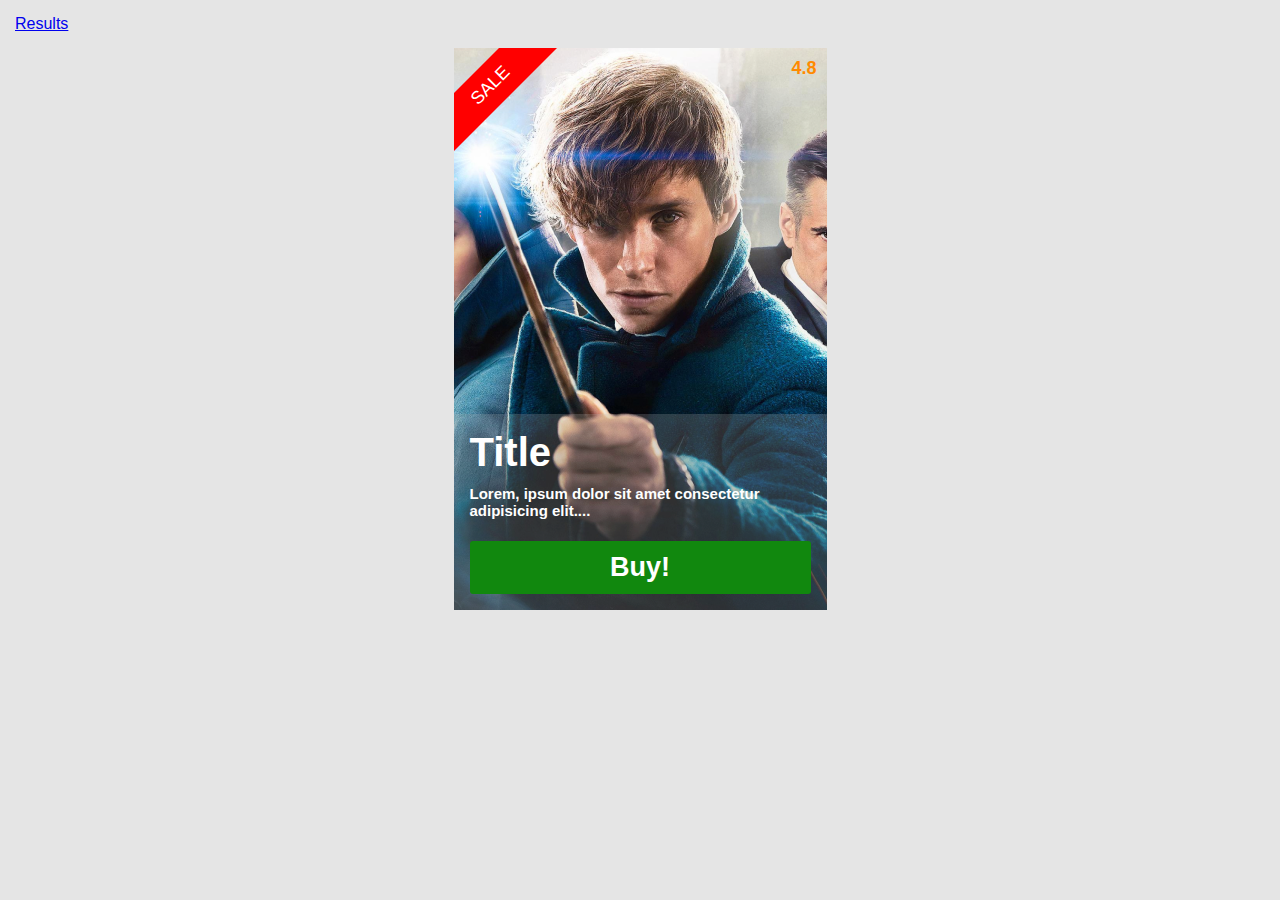
<file: index.html>
<!DOCTYPE html>
<html lang="en">

<head>
    <meta charset="UTF-8">
    <meta name="viewport" content="width=device-width, initial-scale=1.0">
    <title>Document</title>
    <link rel="stylesheet" href="./assets/css/style.css">
</head>

<body>
    <nav><a href="./results.html">Results</a></nav>
    <div class="product-card">
        <div class="product-card-sale">SALE</div>
        <div class="product-card-rating">4.8</div>
        <div class="product-card-window">
            <p>Title</p>
            <p>Lorem, ipsum dolor sit amet consectetur adipisicing elit....</p>
            <button class="product-card-window-btn">Buy!</button>
        </div>
    </div>

</body>

</html>
</file>
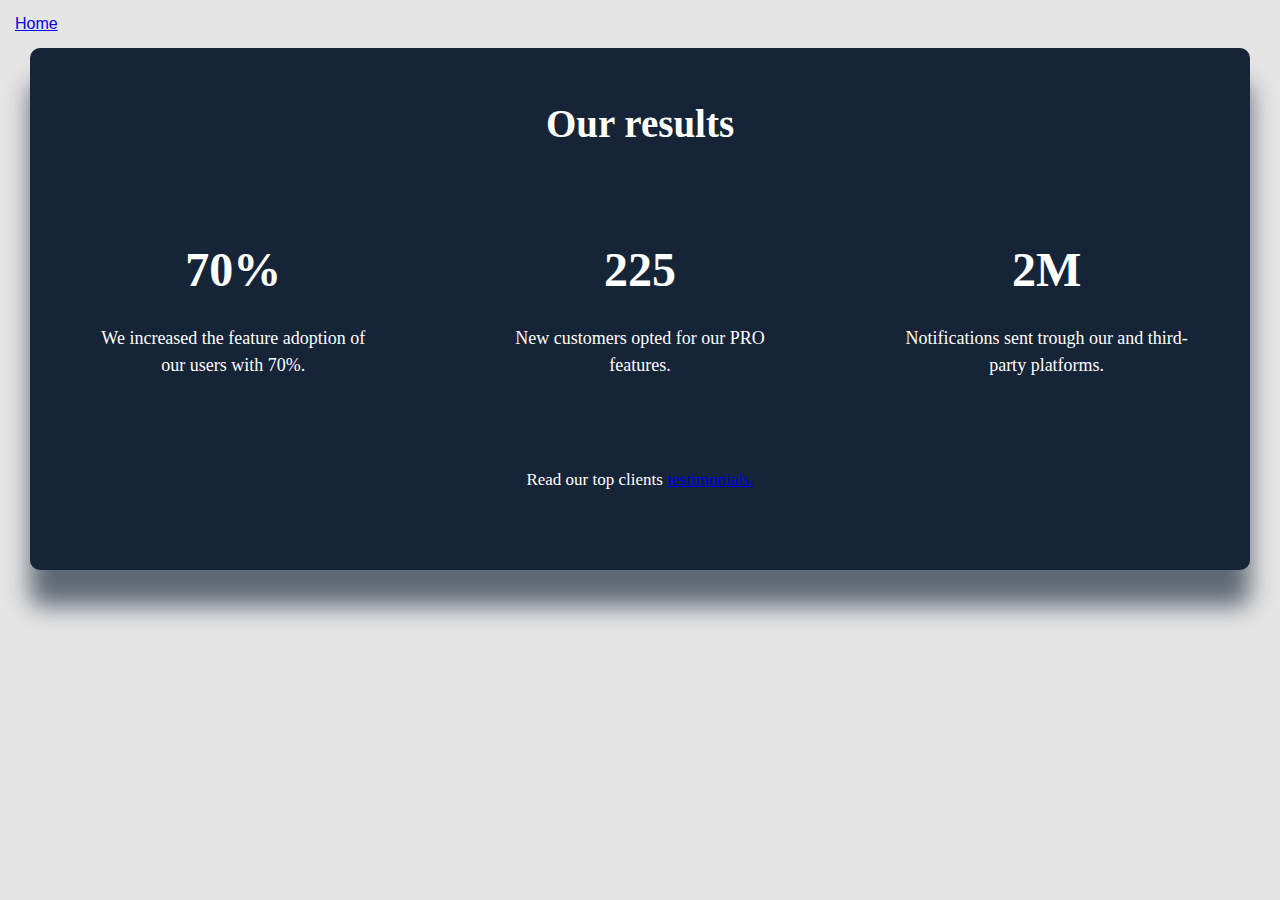
<file: results.html>
<!DOCTYPE html>
<html lang="en">

<head>
    <meta charset="UTF-8">
    <meta name="viewport" content="width=device-width, initial-scale=1.0">
    <title>Document</title>
    <link rel="stylesheet" href="./assets/css/style.css">
</head>

<body>
    <nav><a href="./index.html">Home</a></nav>
    <div class="results-card">
        <div class="results-card-heading">Our results</div>

        <div class="results-card-stats">
            <div>
                <div class="results-card-stats-number">70%</div>
                <div class="results-card-stats-text">We increased the feature adoption of our users with 70%.</div>
            </div>

            <div>
                <div class="results-card-stats-number">225</div>
                <div class="results-card-stats-text">New customers opted for our PRO features.</div>
            </div>

            <div>
                <div class="results-card-stats-number">2M</div>
                <div class="results-card-stats-text">Notifications sent trough our and third-party platforms.</div>
            </div>
        </div>

        <div class="results-card-stats-footer">
            Read our top clients
            <a
                href="https://blog.hubspot.com/service/testimonial-page-examples#:~:text=Google's%20dictionary%20definition%20of%20testimonial,work%20you%20did%20for%20them.">testimonials.</a>
        </div>
    </div>

</body>

</html>
</file>
<file: assets/css/style.css>
* {
    box-sizing: border-box;
    margin: 0;
    padding: 0;
}

body {
    background-color:  #E5E5E5;;
    font-family: Arial, Helvetica, sans-serif;
}

nav {
    padding: 15px;
    background-color: #E5E5E5;
}

.product-card {
    background-image: url(../images/image.png);
    width: 100%;
    max-width: 373px;
    min-height: 562px;
    position: relative;
    overflow: hidden;
    margin: 0 auto;
}

.product-card-window {
    background: rgba(196, 196, 196, 0.21);
    position: absolute;
    bottom: 0;
    padding: 16px;  
}
.product-card-window p:first-child {
    color: #FFFFFF;
    font-weight: bold;
    font-size: 40px; 
    margin-bottom: 10px; 
}

.product-card-window p {
    color: #FFFFFF;
    font-weight: bold;
    font-size: 15px;
    margin-bottom: 22px;
}

.product-card-window-btn {
    background-color: #11880E;
    border-radius: 3px;
    width: 100%;
    height: 53px;
    border: 0;
    color: #FFFFFF;
    font-weight: bold;
    font-size: 27px;
}

.product-card-sale {
    padding: 10px 0;
    background: #FF0000;
    color: #FFFFFF;
    font-size: 18px;
    line-height: 21px;
    text-align: center;
    position: absolute;
    top: 3%;
    left: -40%;
    width: 100%;
   transform: rotate(-45deg)    
}

.product-card-rating {
    color: #FF8A00;
    font-weight: bold;
    font-size: 18px;
    line-height: 21px;
    position: absolute;
    top: 0;
    right: 0;
    padding: 10px;
}

.results-card {
    background: #152436;
    box-shadow: 0px 36px 24px rgba(13, 29, 49, 0.621066);
    border-radius: 10px;
    color: #FFFFFF;
    width: 100%;
    max-width: 1220px;
    font-family: IBM Plex Sans;
    margin: 0 auto;
}

.results-card-heading {
    font-weight: bold;
    font-size: 39px;
    line-height: 51px;
    text-align: center;
    padding-top: 50px;
    margin-bottom: 90px;
}

.results-card-stats {
    display: flex;
    justify-content: space-around;   
}

.results-card-stats-number {
    font-weight: bold;
    font-size: 48px;
    line-height: 62px; 
    text-align: center; 
    margin-bottom: 24px; 
}
.results-card-stats-text {
    font-size: 18px;
    line-height: 27px;
    text-align: center;
    margin-bottom: 90px;
    width: 100%;
    max-width: 286px;
    display: flex;
    flex-wrap: wrap;
}

.results-card-stats-footer {
    font-size: 17px;
    line-height: 22px;
    text-align: center;
    padding-bottom: 79px;
}
</file>
